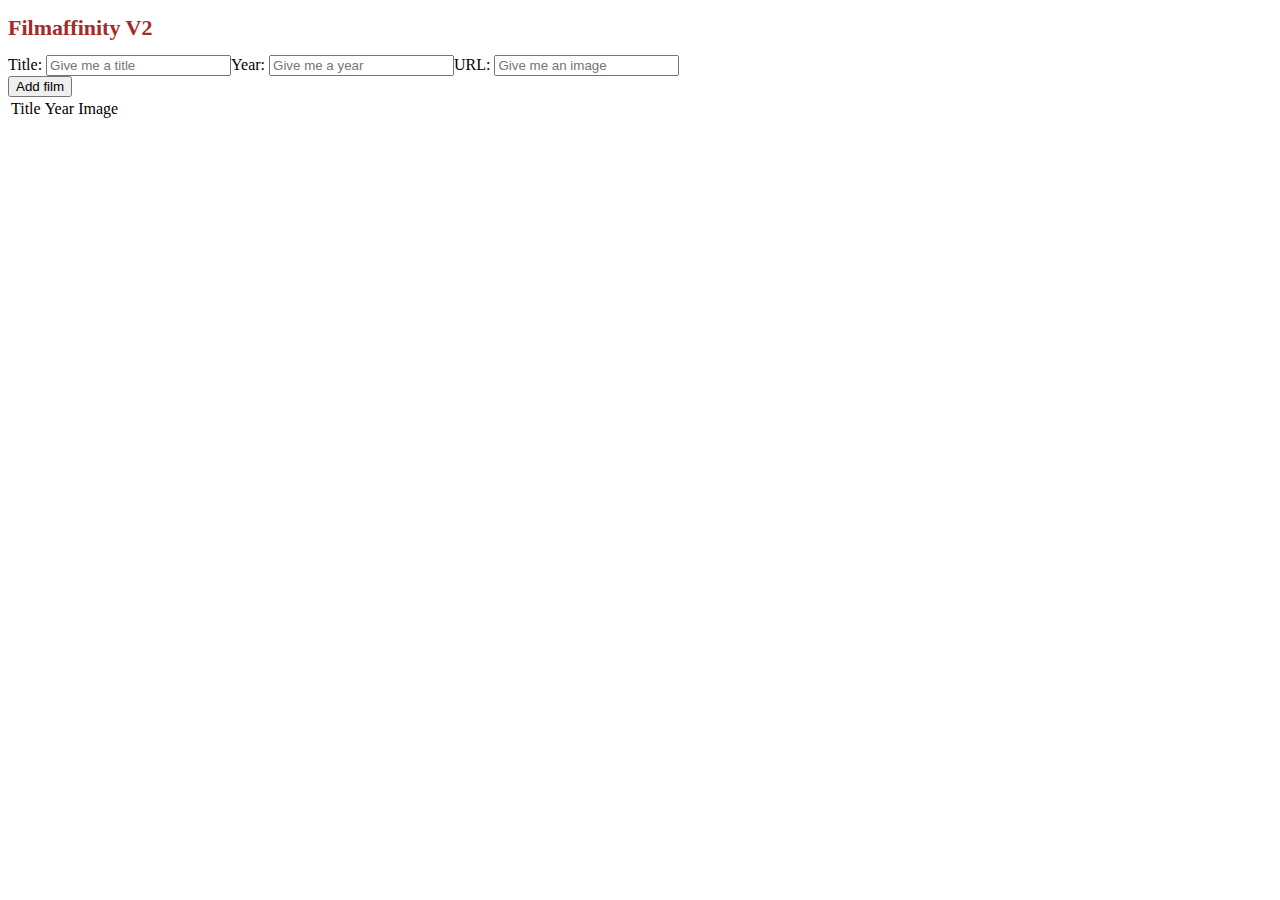
<file: proyecto_dom/index.html>
<!DOCTYPE html>
<html lang="en">
<head>
    <meta charset="UTF-8">
    <meta name="viewport" content="width=device-width, initial-scale=1.0">
    <title>Document</title>
    <link rel="stylesheet" href="styles/styles.css">
</head>
<body>
    <!-- Ficheros M.V.C. -->
    <script src="js/model.js"></script>
    <script src="js/vista.js"></script>
    <script>
        window.addEventListener("load", function() {
            view.initialize();
            // let control = new Controller();
        });
    </script>
</body>
</html>
</file>
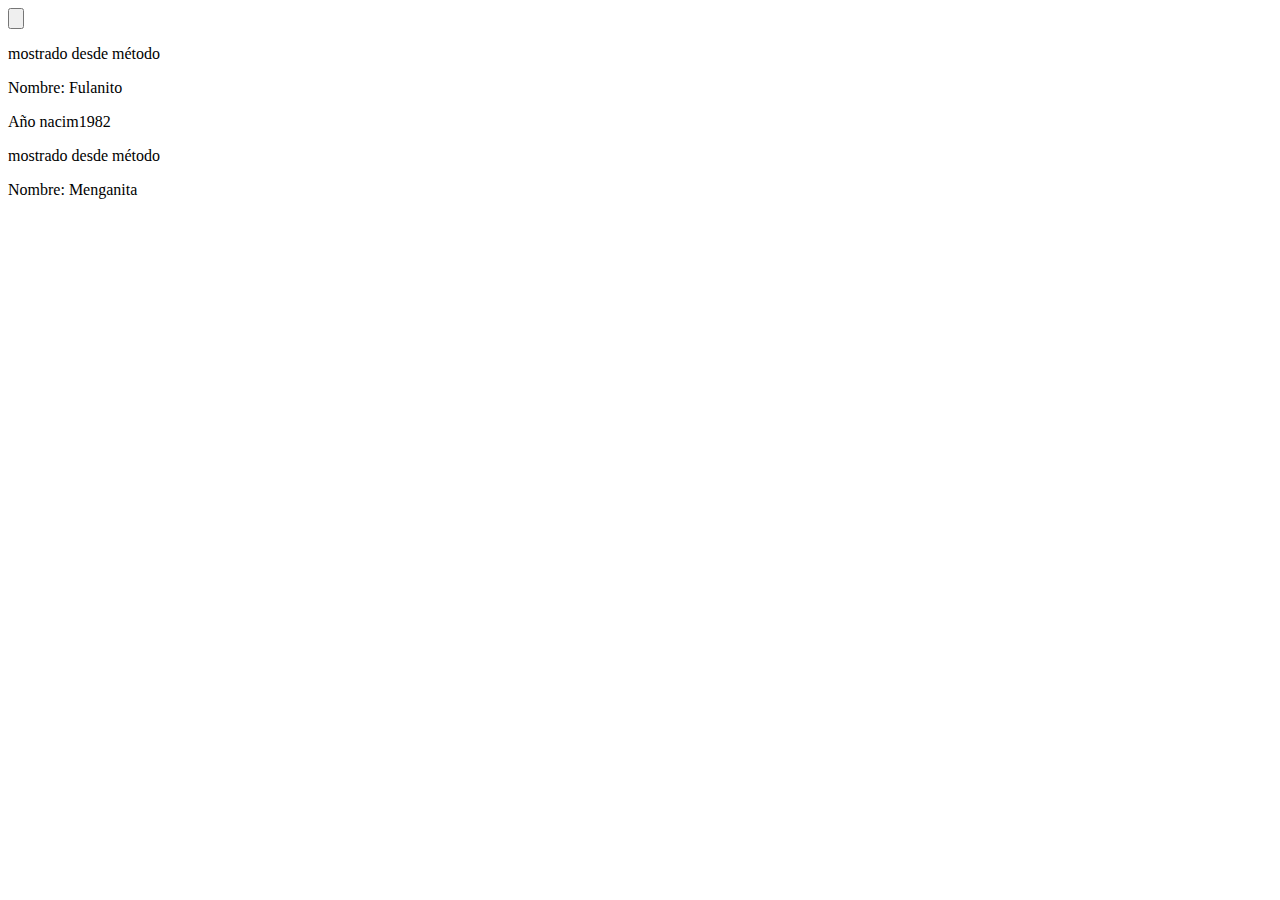
<file: JS_Prog_Estructurada/07_ejemplo_obj.html>
<!DOCTYPE html>
<html lang="en">
<head>
    <meta charset="UTF-8">
    <meta name="viewport" content="width=device-width, initial-scale=1.0">
    <title>Document</title>
</head>
<body>
    <input id="btn" type="button">
    <script>
        // Un objeto es una instancia, una estructura de datos que almacena
        // propiedades, donde las propiedades pueden ser cualquier tipo de JS
        // (núme, bool, texto, arrays, null, undefined, objetos, función (métodos))
        let obj_1 = new Object();   // Con "new" SIEMPRE creamos un objeto
        let fecha = new Date(); // Obj predefinido de JS que guarda una fecha
        // Formas de añadir propiedades: con . ó con [""]
        let usuario = new Object();
        usuario.nombre = "Fulanito";
        usuario.edad = 37;
        usuario.fechaNacimiento = new Date(1982, 10, 7);
        usuario.trabajo = null;
        usuario.aficiones = ["Sofaning", "Series", "Futbol"];
//        usuario.mostrarDatos = new Function("docume....")
        usuario.mostrarDatos = function () {
            document.write("<p>mostrado desde método</p>");
            document.write("<p>Nombre: " + this.nombre + "</p>");
            document.write("<p>Año nacim" 
                + this.fechaNacimiento.getFullYear() + "</p>");
        }
        let usuaria = new Object();
        usuaria.nombre = "Menganita";
        usuaria.mostrarDatos = usuario.mostrarDatos;
        usuario.mostrarDatos();
        usuaria.mostrarDatos();
    </script>
</body>
</html>
</file>
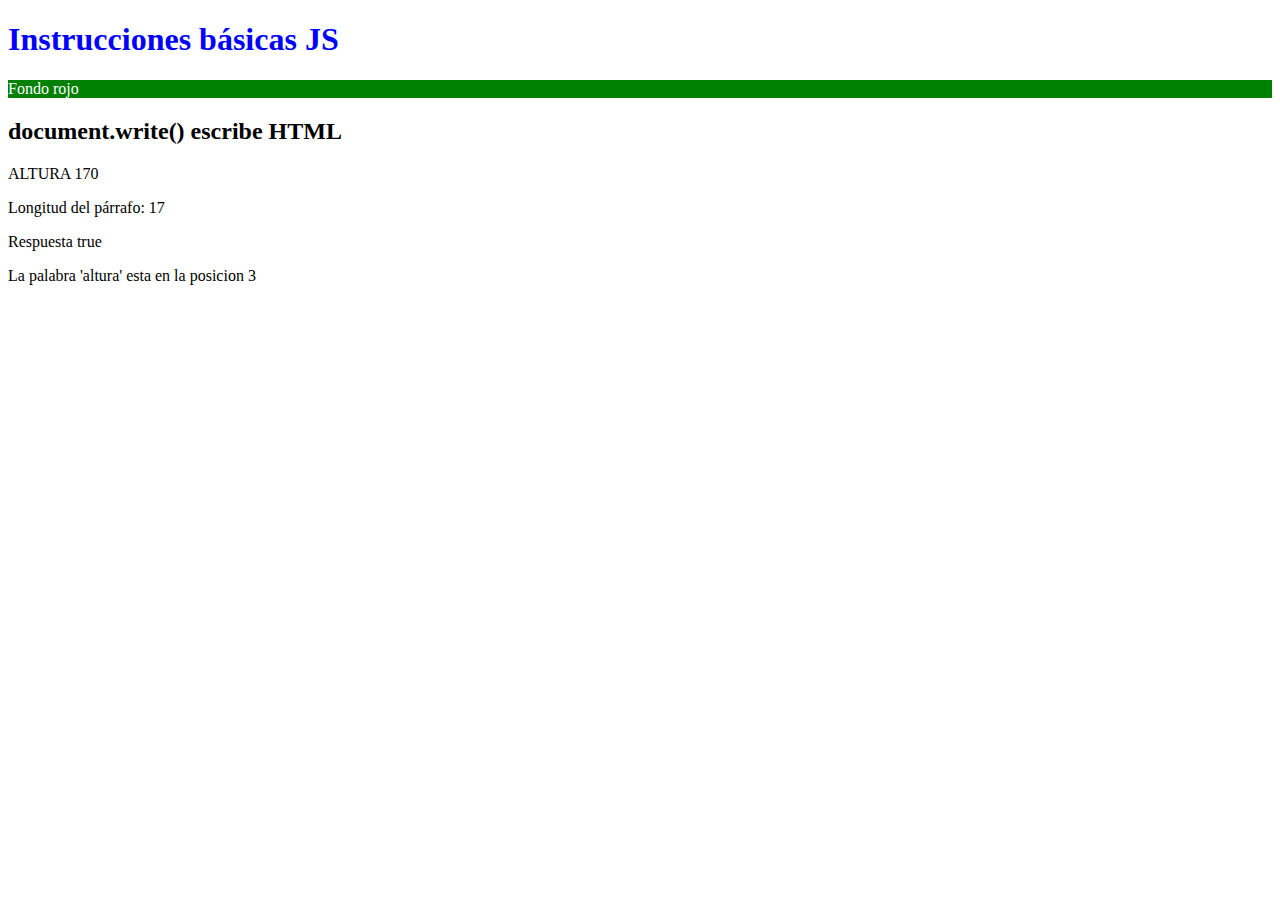
<file: JS_Prog_Estructurada/ejemplo_01.html>
<!DOCTYPE html>
<html lang="en">
<head>
    <meta charset="UTF-8">
    <meta name="viewport" content="width=device-width, initial-scale=1.0">
    <title>Instruccuiones básicas JS</title>
</head>
<body>
    <h1>Instrucciones básicas JS</h1>
    <div class="fondo-rojo">Fondo rojo</div>

    <style>
        h1 {
            color: blue;
        }
        .fondo-rojo {
            background-color: red;
            color: white;
        }
        .fondo-verde {
            background-color: green;
            color: white;
        }
    </style>
    <script>
        /* window.alert("alert muestra un mensaje"); */
        document.write("<h2>document.write() escribe HTML</h2>");
        console.log("console.log escribe en la consola");
        /* Tipos de datos:
            Primitivos:
                Number
                Booleano
                undefined   No se ha declarado o no se ha asignado
                null    : Tiene algo (No es undefined) pero que no apunta a ningún sitio
            Objetos:
                Tienen características (propiedades) y utilidades (acciones)
                Tienen  variables miembro   y métodos (acciones, funciones miembro, mensajes)
                Tipos de objetos:
                    String (cadena de texto) ""
                    Arrays (matrices)
                    DOM: Document Object Model -> El HTML en una estructura jerárquica en memoria
                    Object (personalizados)
                    Funciones
        */
        var edad = 27;
        var edadReal = 37;
        var parrafo = "<p>Edad: " + edad + "</p>";
        var altura = 189.5345454522245454545452222222344343;
        altura = 156;
        altura = 170;
        parrafo = "<p>Altura " + altura + "</p>";
        document.write(parrafo.toUpperCase());
        document.write("Longitud del párrafo: " + parrafo.length);
        var respuesta = true;
        respuesta = 170 == altura; 
        respuesta = parrafo != "hola";
        var ninguno = null;
        document.write("<p> Respuesta " + respuesta + "</p>");
        document.getElementsByClassName("fondo-rojo")[0].className = "fondo-verde";

        document.write("La palabra 'altura' esta en la posicion " + parrafo.indexOf("Altura", 0));

    </script>
</body>
</html>
</file>
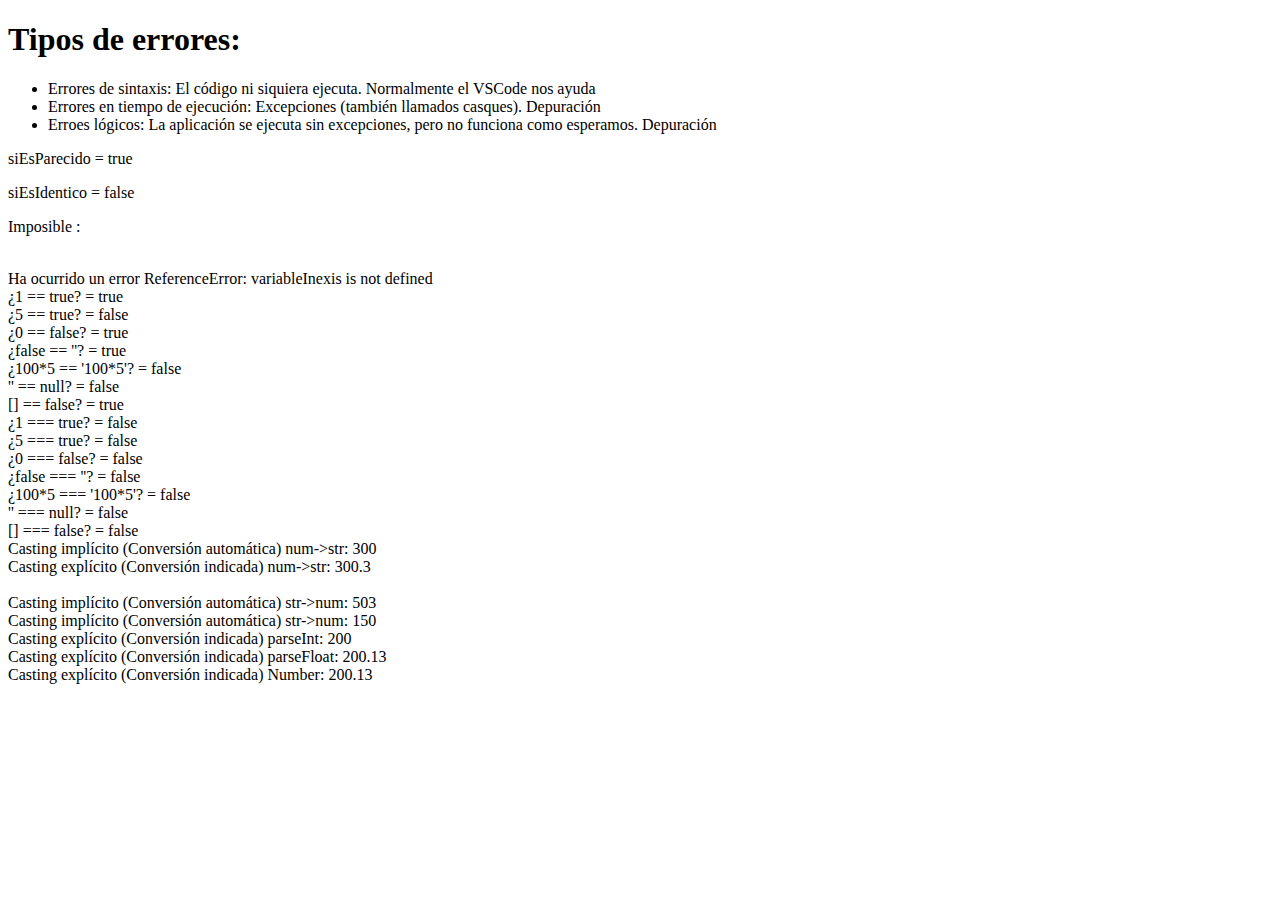
<file: JS_Prog_Estructurada/ejemplo_02.html>
<!DOCTYPE html>
<html lang="en">
<head>
    <meta charset="UTF-8">
    <meta name="viewport" content="width=device-width, initial-scale=1.0">
    <title>Tipos de errores</title>
</head>
<body>
    <h1>Tipos de errores:</h1>
    <ul>
        <li>Errores de sintaxis: El código ni siquiera ejecuta. Normalmente el VSCode nos ayuda</li>
        <li>Errores en tiempo de ejecución: Excepciones (también llamados casques). Depuración</li>
        <li>Erroes lógicos: La aplicación se ejecuta sin excepciones, pero no 
            funciona como esperamos. Depuración
        </li>        
    </ul>

    <script>
        var unaVariable;
        unaVariable = 100;
        var siEsParecido = unaVariable == "100";
        document.write("<p>siEsParecido = "  + String(siEsParecido) + " </p>" );
        var siEsIdentico = unaVariable === "100";
        document.write("<p>siEsIdentico = "   + String(siEsIdentico) + " </p>" );

        var texto = "";
        document.write("<p>Imposible : </p>" );

        try {
            document.write("<p>Error  : " + variableInexis + "</p>");   // ¡Excepción controlada!
        }
        catch (excepcion) {
            document.write("<br>Ha ocurrido un error " + excepcion);
        }
//  Ejercicio:   ¿1 == true? ¿5 == true? ¿0 == false? 
//               ¿false == ""?  ¿100*5 == "100*5"?   ¿false == null?
// Si son parecidos ¿También son idénticos?

        document.write("<br/> ¿1 == true? = " + ( 1 == true)) ;
        document.write("<br/> ¿5 == true? = " + ( 5 == true)) ;
        document.write("<br/> ¿0 == false?  = " + ( 0 == false)) ;
        document.write("<br/> ¿false == ''? = " + (false == '')) ;
        document.write("<br/> ¿100*5 == '100*5'? = " + (100*5 == '100*5')) ;
        document.write("<br/> '' == null? = " + ( '' == null)) ;
        document.write("<br/> [] == false? = " + ( [] == false)) ;

        document.write("<br/> ¿1 === true? = " + ( 1 === true)) ;
        document.write("<br/> ¿5 === true? = " + ( 5 === true)) ;
        document.write("<br/> ¿0 === false?  = " + ( 0 === false)) ;
        document.write("<br/> ¿false === ''? = " + (false === '')) ;
        document.write("<br/> ¿100*5 === '100*5'? = " + (100*5 === '100*5')) ;
        document.write("<br/> '' === null? = " + ( '' === null)) ;
        document.write("<br/> [] === false? = " + ( [] === false)) ;

        document.write("<br/>Casting implícito (Conversión automática) num->str: " + 300);
        document.write("<br/>Casting explícito (Conversión indicada) num->str: " + String(300.3));

        document.write("<br/><br/>Casting implícito (Conversión automática) str->num: " + ("50" + 3));
        document.write("<br/>Casting implícito (Conversión automática) str->num: " + ("50" * 3));
        document.write("<br/>Casting explícito (Conversión indicada) parseInt: " + parseInt("200.13"));
        document.write("<br/>Casting explícito (Conversión indicada) parseFloat: " + parseFloat("200.13"));
        document.write("<br/>Casting explícito (Conversión indicada) Number: " + Number("200.13"));

document.noSoyUnaFuncion();  // ¡Excepción NO controlada!
        document.write("<p>Esto nunca se ejecuta</p>" );
    </script>
</body>
</html>
</file>
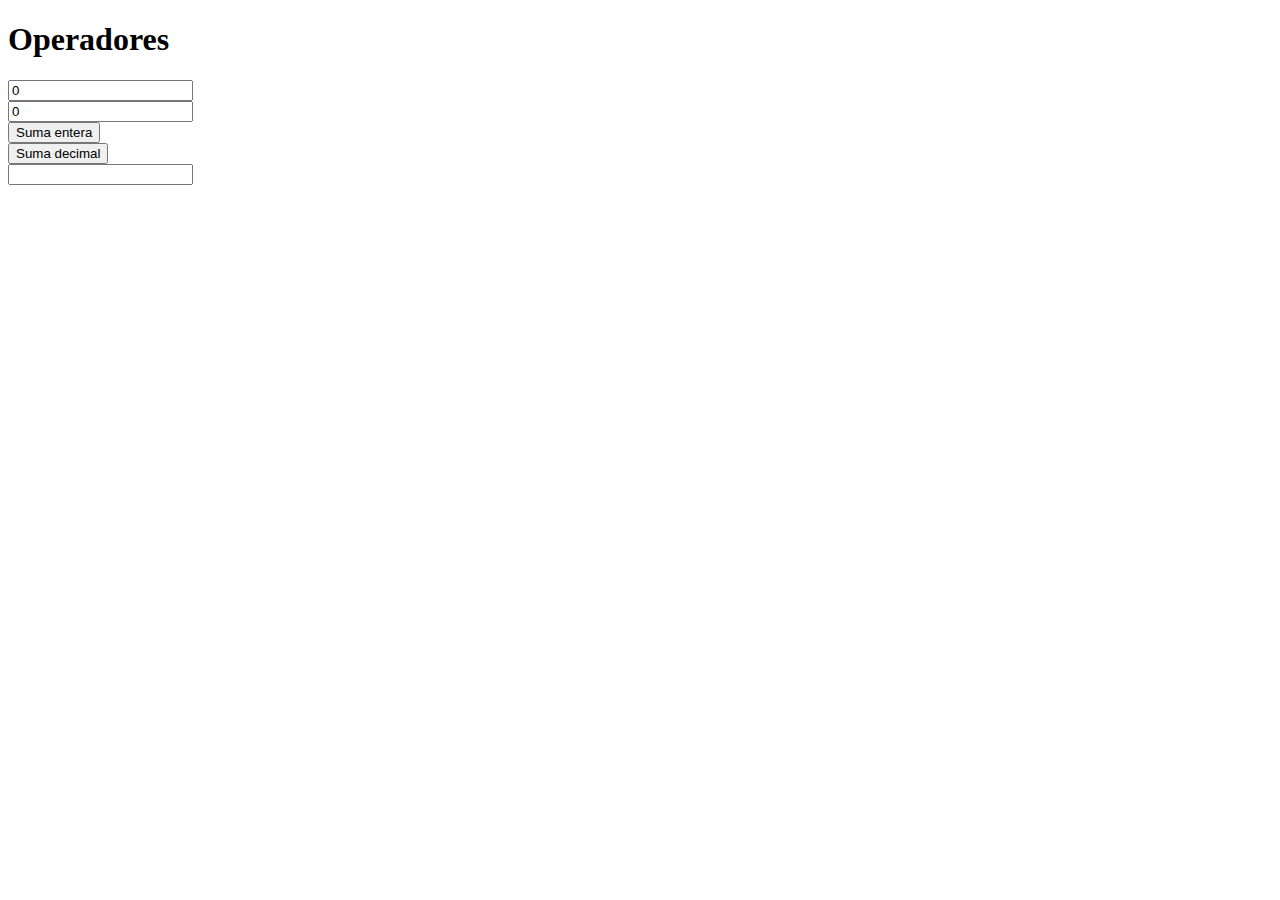
<file: JS_Prog_Estructurada/ejemplo_03.html>
<!DOCTYPE html>
<html lang="en">

<head>
    <meta charset="UTF-8">
    <meta name="viewport" content="width=device-width, initial-scale=1.0">
    <title>Operadores</title>
</head>

<body>
    <h1>Operadores</h1>
    <input type="number" id="num_1" step="0.01" /><br />
    <input type="number" id="num_2" step="0.01" /><br />
    <!-- (**) Lo que pasamos como valor del argumento en la llamada a una función... -->
    <input type="button" onclick="sumar( true )" value="Suma entera" /><br />
    <input type="button" onclick="sumar( false )" value="Suma decimal" /><br />
    <input type="number" id="resultado" /><br />
    <script>
        // Ambitos de variables:. Globales, local a función y local a bloque
        // Globales: Existen en toda la aplicación,
        // fuera de cualquier función, deben ser pocas por limpieza de código
        var valorNum1 = document.getElementById("num_1");
        var valorNum2 = document.getElementById("num_2");

        // Declación e implementación de la función
        function inicializar() {
            valorNum1.value = "0";
            valorNum2.value = "0";
        }
        // Llamamos a la función
        inicializar();

        /* (**) ... será el valor del paramétro que recibe esa función  */
        function sumar(siCalcularEntero) {
            // Variables con var dentro de una función, son locales a la función
            // Se crean cada vez que se llama a la función y dejan de existir al terminar la función
            // Las variables locales MACHACAN a las globales.  Los parámetros son variables LOCALES
            var num_1, num_2;

            // Después de un IF va un UNA instrucción, que se puede sustituir por un bloque 
            if (siCalcularEntero) {
                num_1 = parseInt(valorNum1.value);
                num_2 = parseInt(valorNum2.value);
            } else {
                var num_1 = parseFloat(valorNum1.value);
                var num_2 = parseFloat(valorNum2.value);
            }
            // Un bloque se considera una instrucción con varias líneas de código
            {
                document.getElementById("resultado").value = num_1 + num_2;
                document.getElementById("resultado").readOnly = true;
                document.getElementById("resultado").disabled = true;
            }            
            inicializar();
        }
        
    </script>
</body>

</html>
</file>
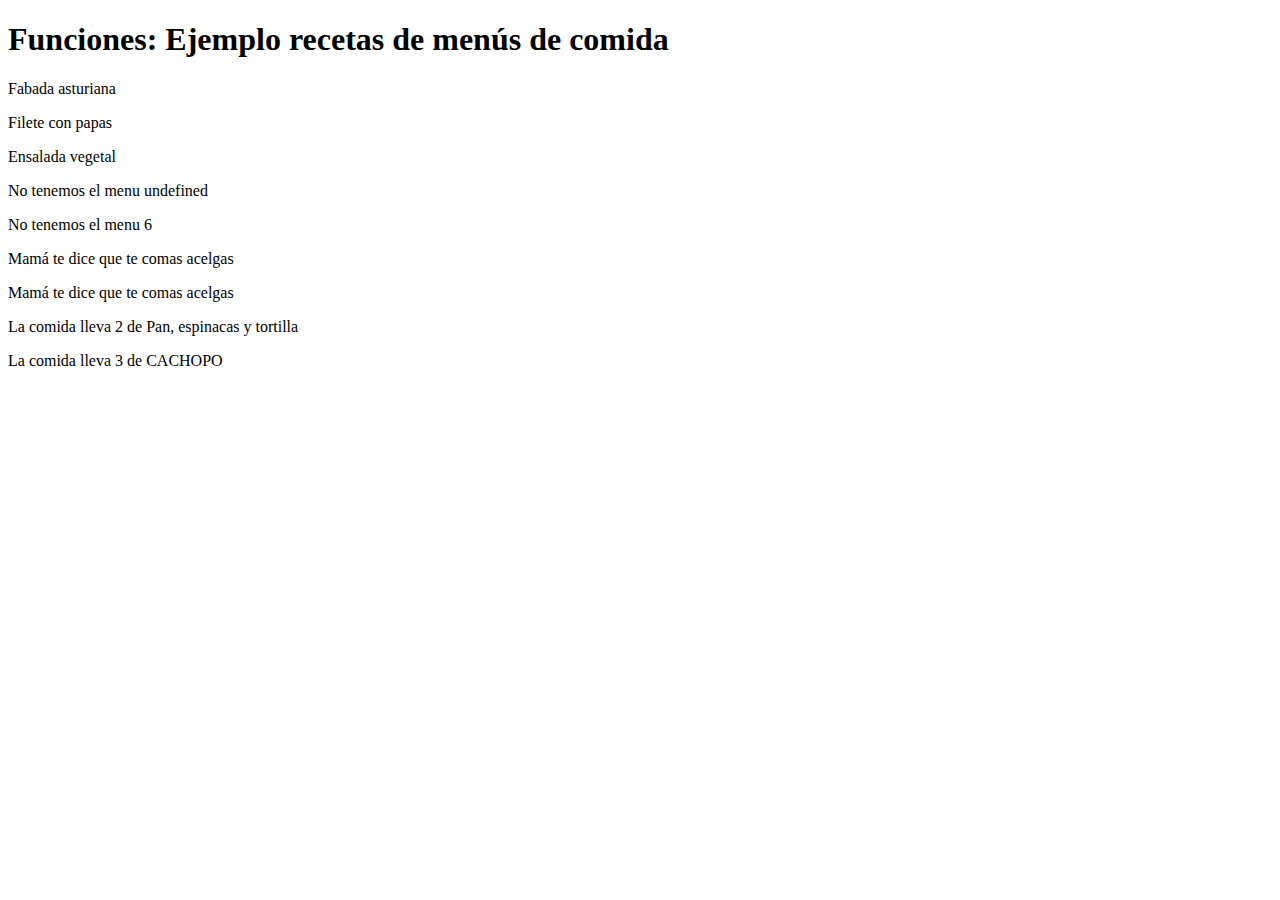
<file: JS_Prog_Estructurada/ejemplo_04_funciones.html>
<!DOCTYPE html>
<html lang="en">
<head>
    <meta charset="UTF-8">
    <meta name="viewport" content="width=device-width, initial-scale=1.0">
    <title>Document</title>
</head>
<body>
    <h1>Funciones: Ejemplo recetas de menús de comida</h1>

    <!-- El navegador pone los scripts en el body, y es mejor que estén
    al final para que se haya cargado todo el HTML -->
    <script src="ejemplo_04_funciones.js">
    </script>
</body>
</html>
</file>
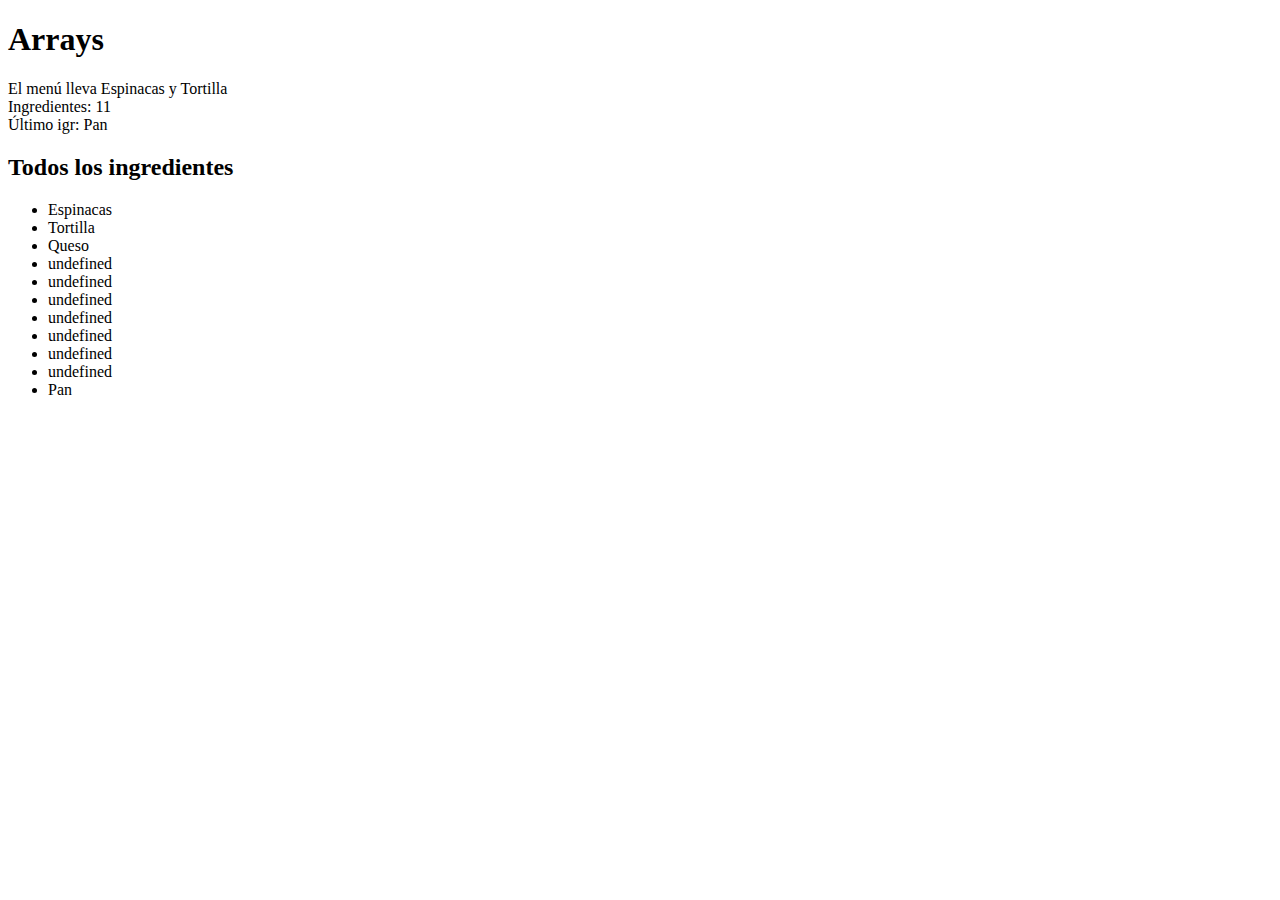
<file: JS_Prog_Estructurada/ejemplo_05_arrays.html>
<!DOCTYPE html>
<html lang="en">
<head>
    <meta charset="UTF-8">
    <meta name="viewport" content="width=<device-width>, initial-scale=1.0">
    <title>Document</title>
</head>
<body>
    <h1>Arrays</h1>
    <script>
        // FORMAS DE CREAR ARRAYS:
        var listaIngredientes = new Array();
        // Para añadir elementos, asignamos a sus posiciones con [ ]
        listaIngredientes[0] = "Espinacas"; // El primer elemento es el cero
        listaIngredientes[1] = "Tortilla";
        listaIngredientes[2] = "Queso";
        // En los arrays, los elementos que no se hayan asignado 
        // tienen el valor "undefined"
        listaIngredientes[10] = "Pan";
        // Para usar los elementos, también con los corchetes
        document.write("El menú lleva " 
            + listaIngredientes[0]  + " y "  + listaIngredientes[1]);

        document.write("<br>Ingredientes: " + listaIngredientes.length);
        // El último elemento del array es
        document.write("<br>Último igr: " 
            + listaIngredientes[listaIngredientes.length - 1]);

        // Para recorrer un array necesitamos de otra instrucción repetitiva
        // Son los bucles

        document.write("<h2>Todos los ingredientes</h2><ul>");
        var indice = 0;
        while (indice < listaIngredientes.length) {
            document.write("<li>" + listaIngredientes[indice] + "</li>");
            indice = indice + 1;
        }
        document.write("<ul>");

    </script>
</body>
</html>
</file>
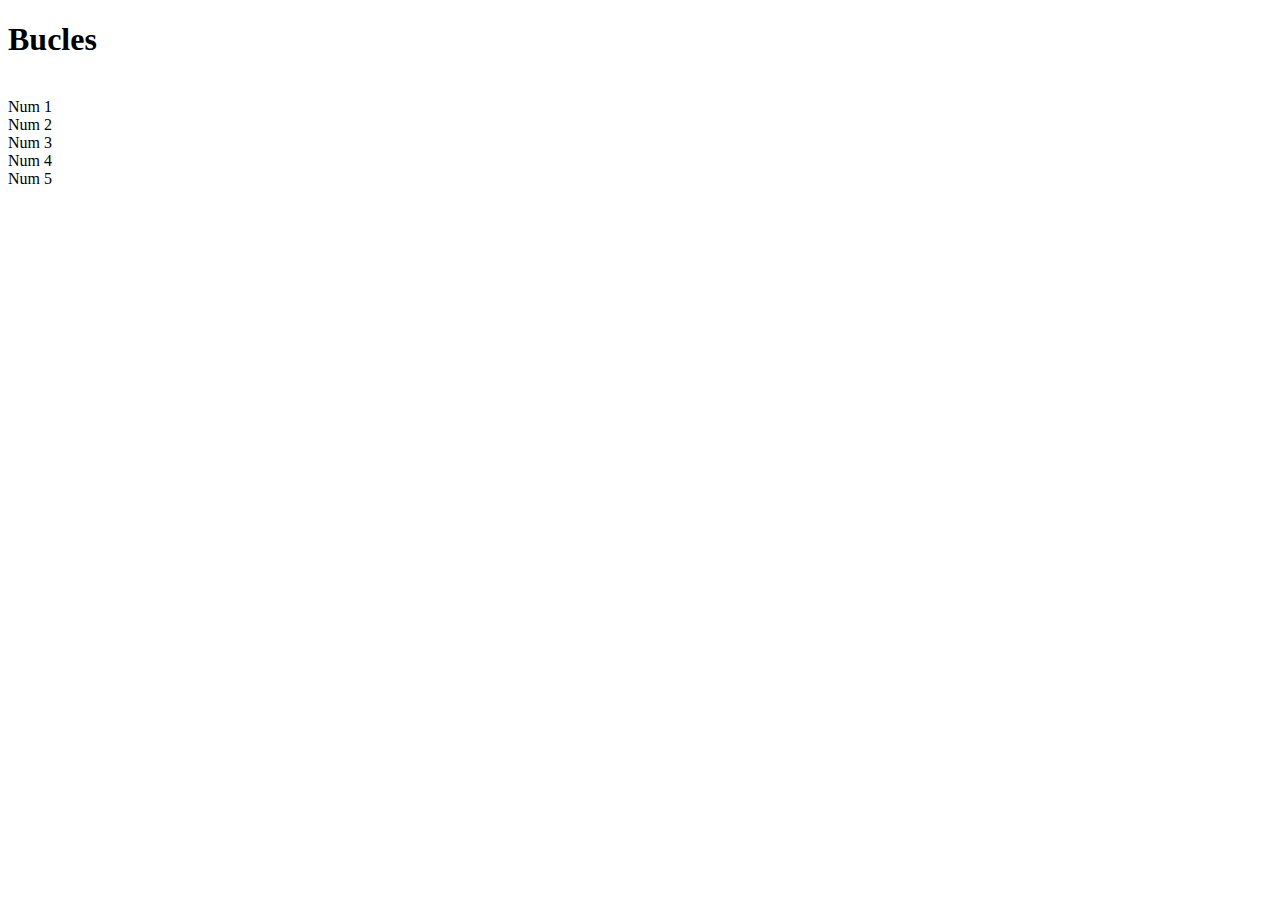
<file: JS_Prog_Estructurada/ejemplo_06_bucles.html>
<!DOCTYPE html>
<html lang="en">
<head>
    <meta charset="UTF-8">
    <meta name="viewport" content="width=device-width, initial-scale=1.0">
    <title>Document</title>
</head>
<body>
    <h1>Bucles</h1>

    <script>
        // El padre de todos los bucles: WHILE
        // Es una una instrucción que contiene 
        // otra instrucción que se repite mientras que la condición sea true,
        // es decir, hasta que la condición sea false
        // lo que pasa es que cualquier instrución en JS 
        // se puede sustituir por un bloque

        // while (condicion) instruccion;
        var hayQueContinuar = true;
        while (hayQueContinuar) 
            hayQueContinuar = prompt("¿Continuar?", "no") === "si";

        // Cambiamos la condición por una operación booleana
        // Y cambiamnos la instrucción por un bloque
        // Ejemplo, vamos a mostrar 5 números:
        var contador = 1;
        while (contador <= 5) {                    
            document.write("<br>Num " + contador);    
            contador = contador + 1;
        }
    </script>
</body>
</html>
</file>
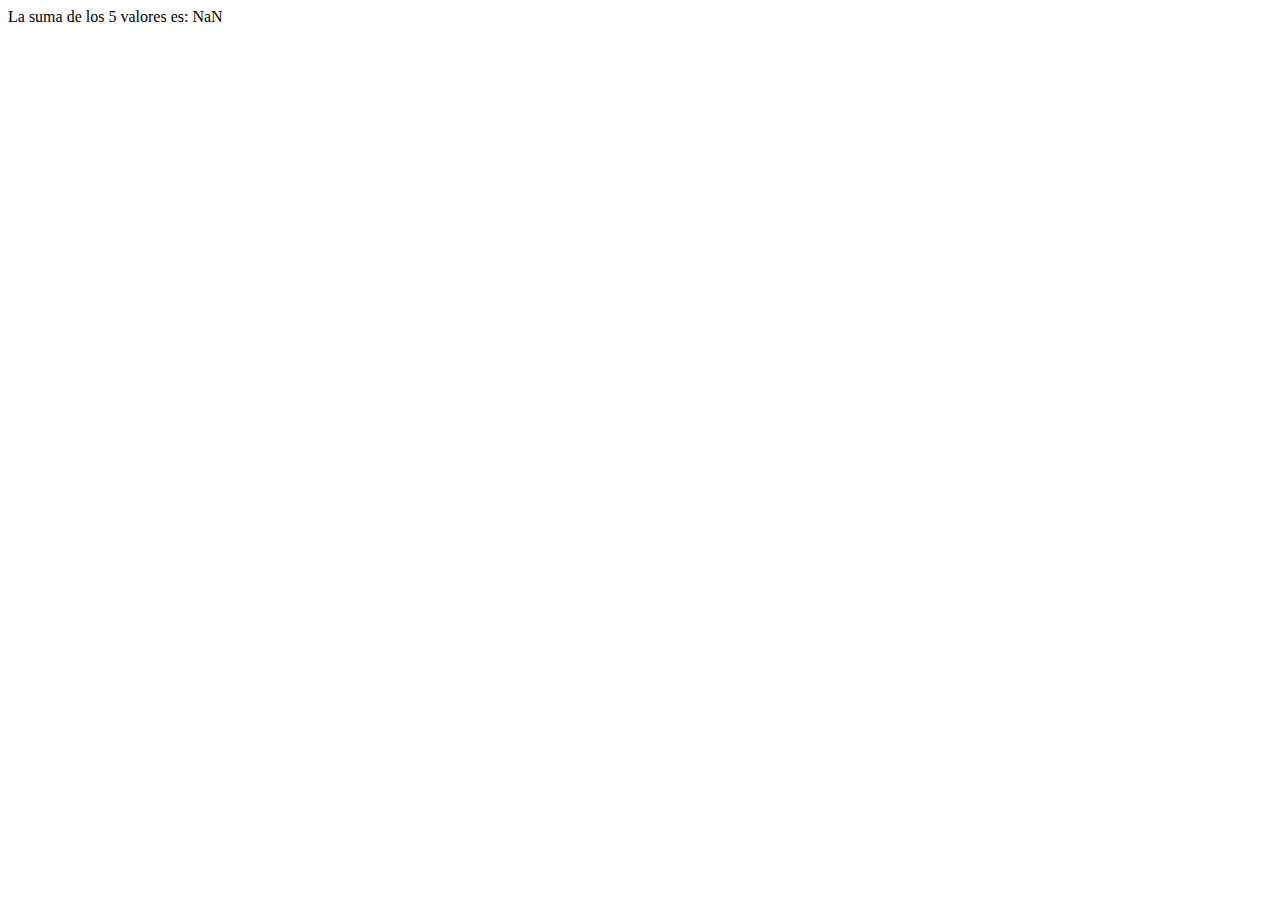
<file: JS_Prog_Estructurada/ejemplo_07_argumentes.html>
<!DOCTYPE html>
<html lang="en">

<head>
    <meta charset="UTF-8">
    <meta name="viewport" content="width=device-width, initial-scale=1.0">
    <title>Document</title>
</head>

<body>
    <script>
        function cargar5Valores() {
            var suma = 0;
            var valor;
            var f;
            for (f = 1; f <= 5; f++) {
                valor = prompt('Ingrese valor:', '');
                valor = parseInt(valor);
                suma = suma + valor;
            }
            return suma;
        }

        var s = cargar5Valores();
        document.write('La suma de los 5 valores es: ' + s);


        alert(promedio(1, 2, 3));
        alert(promedio(1, 5));
        alert(promedio(1, 3, 7, 8, 9, 10));

        function promedio() {
            var total = 0;
            for (var i = 0; i < arguments.length; i++) {
                total = total + arguments[i];
            }
            return total / arguments.length;
        }


    </script>
</body>

</html>
</file>
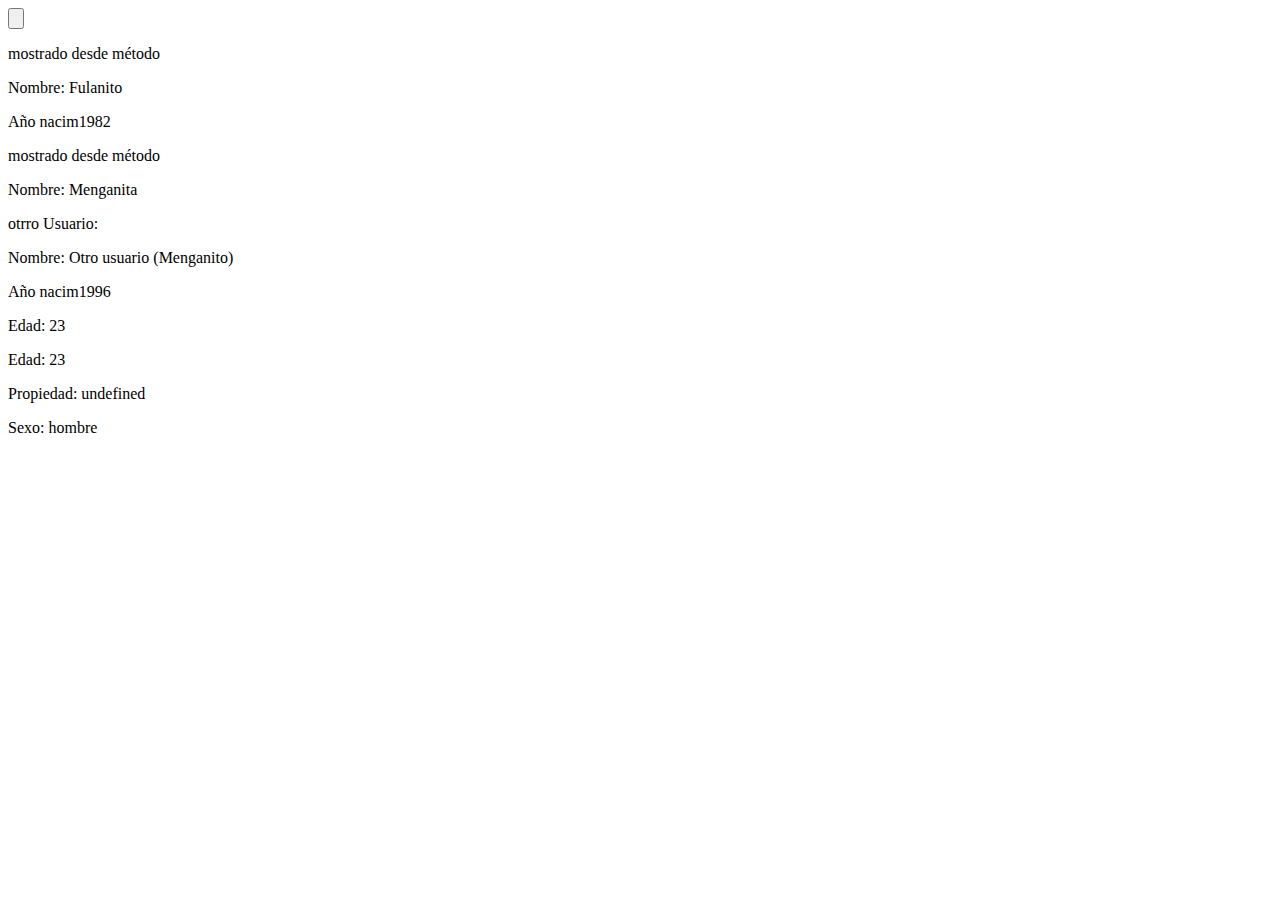
<file: JS_Prog_Estructurada/ejemplo_07_obj.html>
<!DOCTYPE html>
<html lang="en">
<head>
    <meta charset="UTF-8">
    <meta name="viewport" content="width=device-width, initial-scale=1.0">
    <title>Document</title>
</head>
<body>
    <input id="btn" type="button">
    <script>
        // Un objeto es una instancia, una estructura de datos que almacena
        // propiedades, donde las propiedades pueden ser cualquier tipo de JS
        // (núme, bool, texto, arrays, null, undefined, objetos, función (métodos))
        
        // Manera original (con new) de crear objetos

        let obj_1 = new Object();   // Con "new" SIEMPRE creamos un objeto
        let fecha = new Date(); // Obj predefinido de JS que guarda una fecha
        // Formas de añadir propiedades: con . ó con [""]
        let usuario = new Object();
        usuario.nombre = "Fulanito";
        usuario.edad = 37;
        usuario.fechaNacimiento = new Date(1982, 10, 7);
        usuario.trabajo = null;
        usuario.aficiones = new Array();
        usuario.aficiones[0] = "Sofaning";
        usuario.aficiones[1] = "Series";
        usuario.aficiones[2] = "Futbol";

//        usuario.mostrarDatos = new Function("docume....")
        usuario.mostrarDatos = function () {
            document.write("<p>mostrado desde método</p>");
            document.write("<p>Nombre: " + this.nombre + "</p>");
            if (typeof(this.fechaNacimiento) !== "undefined")
            {
                 document.write("<p>Año nacim" 
                + this.fechaNacimiento.getFullYear() + "</p>");
            }
        }
        let usuaria = { };
        usuaria.nombre = "Menganita";
        // usuaria.fechaNacimiento = new Date(10, 10, 1980);
        usuaria.mostrarDatos = usuario.mostrarDatos;

        usuario.mostrarDatos();
        usuaria.mostrarDatos();

        // EN JavaScript, formato ó estilo JSON que entiende casi cualquier lenguaje
        let otroUsuario = {
            "nombre": "Otro usuario (Menganito)",
            "edad": 23,
            "fechaNacimiento": new Date(1996, 10, 7),
            "trabajo" : null,
            "aficiones": ["Baloncesto", "Boxeo", "Dibujar"],
            "mostrarDatos": function() {
                document.write("<p>Nombre: " + this.nombre + "</p>");
                document.write("<p>Año nacim" 
                    + this.fechaNacimiento.getFullYear() + "</p>");
            }
        }
        otroUsuario.direccion = "Calle La plana, 5";
        document.write("otrro Usuario: ");
        otroUsuario["mostrarDatos"]();

        // EN JS, también se puede acceder a las propiedades como si fuera un Map (diccionario):
        
        document.write("<p>Edad: " + otroUsuario.edad + "</p>");
        document.write("<p>Edad: " + otroUsuario["edad"] + "</p>");
        otroUsuario["sexo"] = "hombre";

        var variablePropiedad = prompt("¿Que quieres mostrar?")
        document.write("<p>Propiedad: " + otroUsuario[variablePropiedad] + "</p>");
        document.write("<p>Sexo: " + otroUsuario.sexo + "</p>");
    </script>
</body>
</html>
</file>
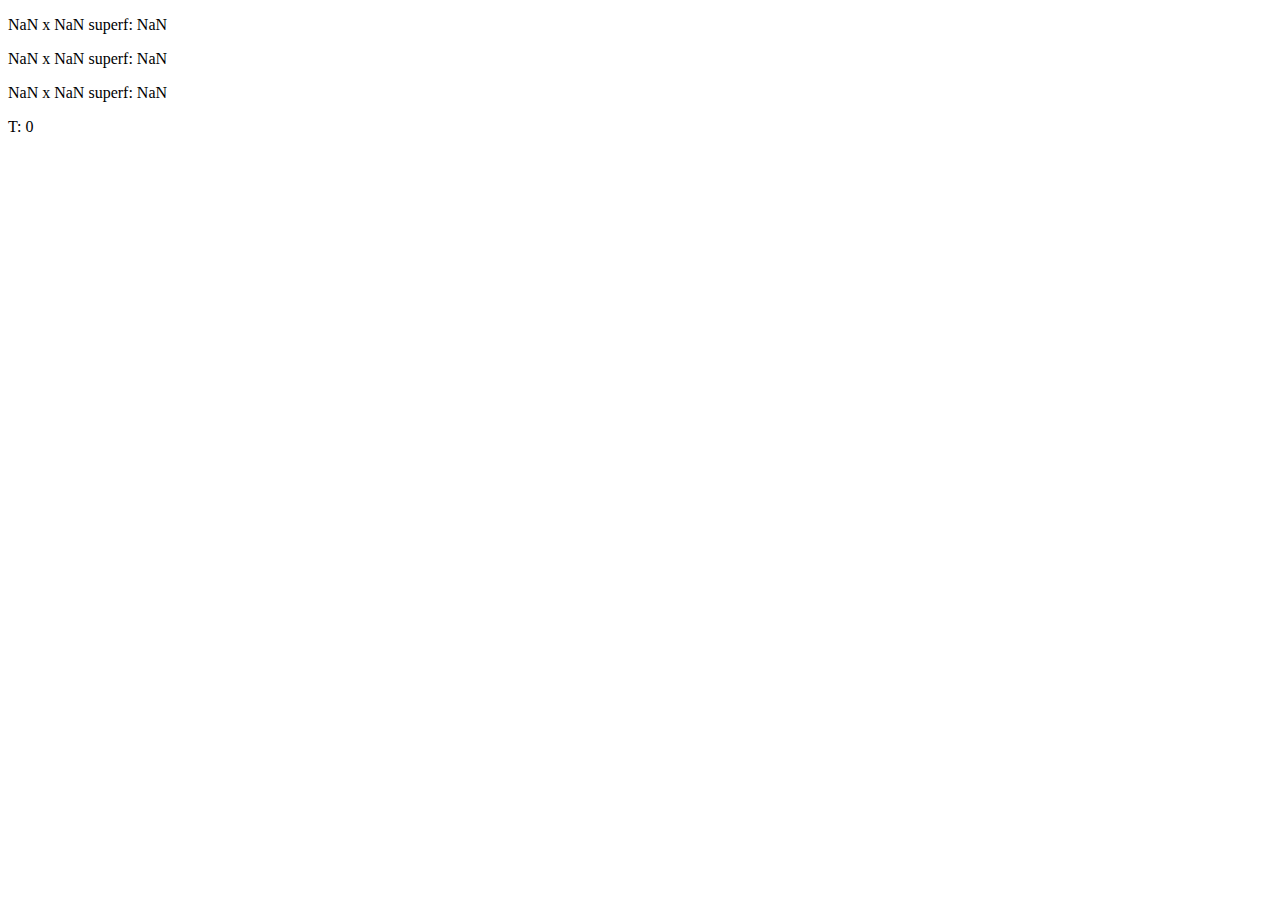
<file: JS_Prog_Estructurada/ejer_jsya_15.html>
<!DOCTYPE html>
<html lang="en">
<head>
    <meta charset="UTF-8">
    <meta name="viewport" content="width=device-width, initial-scale=1.0">
    <title>Document</title>
</head>
<body>
    <script>
        let cantidadTriangulos = 0;
        for (var i = 0; i < 3; i = i + 1) {
            let base = parseFloat(prompt("base: "));
            let alt =parseFloat( prompt("altura: "));
            let area = superficie(base, alt);
            document.write("<p>" + base  + " x " 
                + alt + " superf: " + area);
            if (area > 12) {
                cantidadTriangulos = cantidadTriangulos + 1;
            }
        }
        document.write("<p>T: " + cantidadTriangulos + "</p>") ;
        function superficie(b, a) {
            return b * a / 2;
        }
    </script>
</body>
</html>
</file>
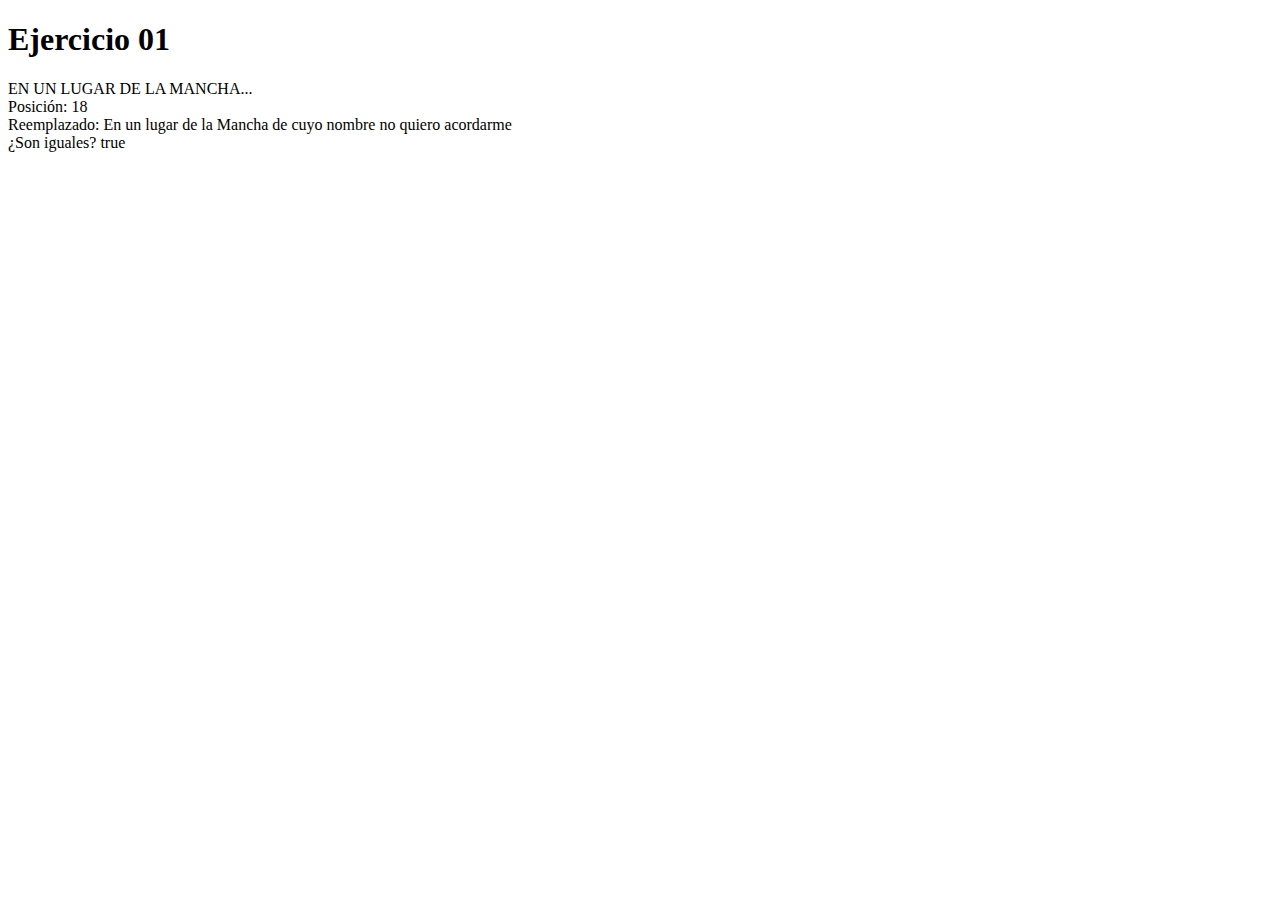
<file: JS_Prog_Estructurada/ejercicio_01.html>
<!DOCTYPE html>
<html lang="en">
<head>
    <meta charset="UTF-8">
    <meta name="viewport" content="width=device-width, initial-scale=1.0">
    <title>Ejercicio 01</title>
</head>
<body>
    <h1>Ejercicio 01</h1>
    <script>    
        // Ejercicio: dado el siguiente texto:
        var texto = "En un lugar de la Mancha...";
        // 1 - Mostrar en el HTML, el texto en mayúsculas, 
        document.write(texto.toUpperCase());
        // 2 - la posición de la palabra "mancha",  (18) 
        document.write("<br>Posición: " + texto.indexOf("Mancha"));
        // 3 - y sustituir el texto "..." por " de cuyo nombre no quiero acordarme"
        document.write("<br>Reemplazado: " + texto.replace("...", " de cuyo nombre no quiero acordarme"));
        // 4 - ¿Son iguales los carecteres número 3 (4º) y 7 (8º)? 
        //     Sólo mostrar true ó false
        var sonIguales3_y_7 = texto.charAt(3) == texto.charAt(7);
        document.write("<br>¿Son iguales? " + sonIguales3_y_7);

    </script>
</body>
</html>
</file>
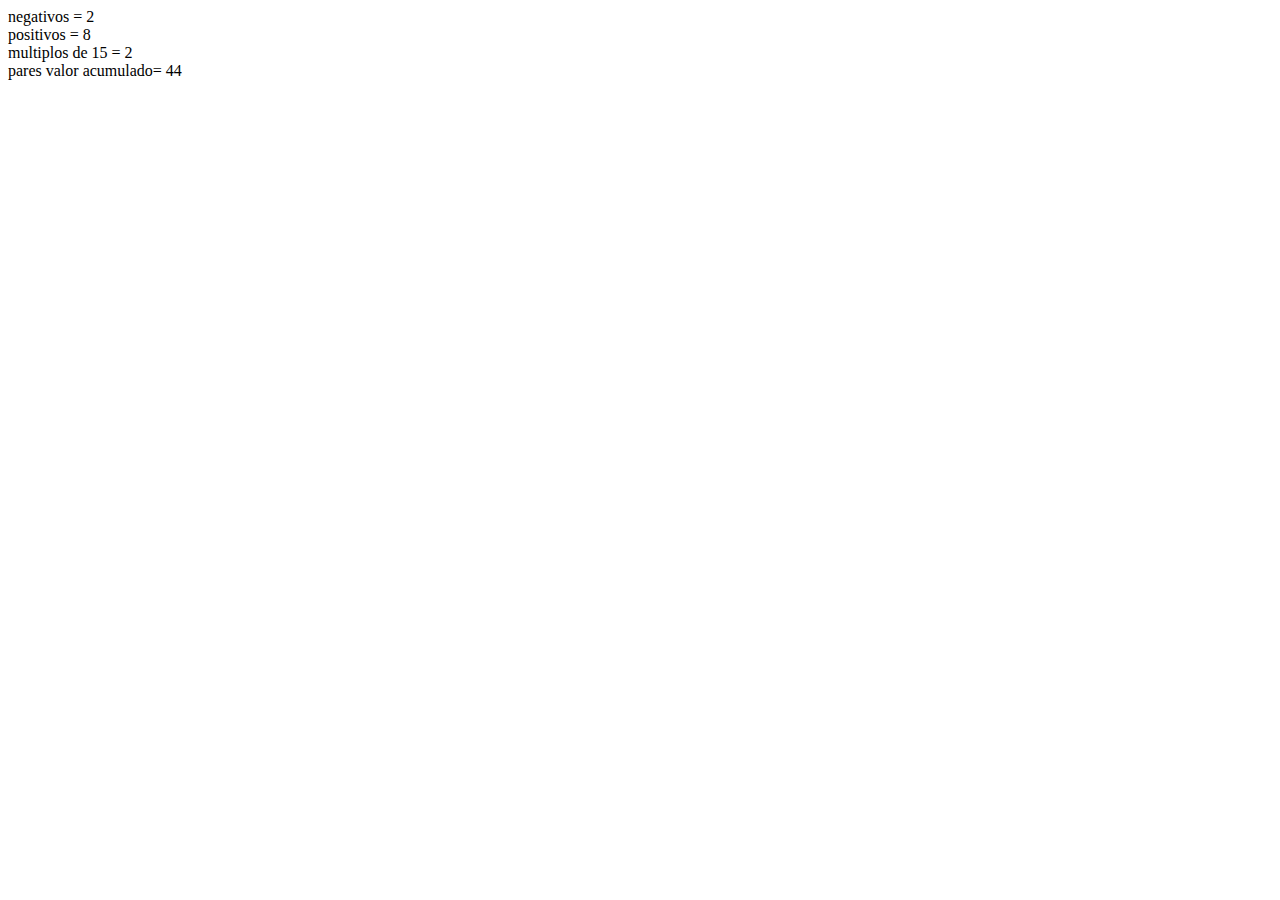
<file: JS_Prog_Estructurada/ejercicio_03.html>
<!DOCTYPE html>
<html lang="en">

<head>
    <meta charset="UTF-8">
    <meta name="viewport" content="width=device-width, initial-scale=1.0">
    <title>Document</title>
</head>

<body>
    <script>       
          function calculate(num) { 
              var negatives = 0; 
              var positives = 0;
               var multiples = 0;
                var pares = 0; 
                for (let i = 0; i <= num.length; i++) {
                     if (num[i] > 0) { positives++; } 
                     if (num[i] % 15 == 0) { multiples++; } 
                     if (num[i] % 2 == 0) { pares += num[i]; }
                      if (num[i] < 0) { negatives++; } 
                    } 
                document.write("negativos = " + negatives + "<br>", 
                "positivos = " + positives + "<br>", 
                "multiplos de 15 = " + multiples + "<br>", "pares valor acumulado= " + pares); } 

            calculate([-2, 3, 15, 2, 4, -3, 4, 5, 30, 6]);   
                
                </script>
</body>

</html>
</file>
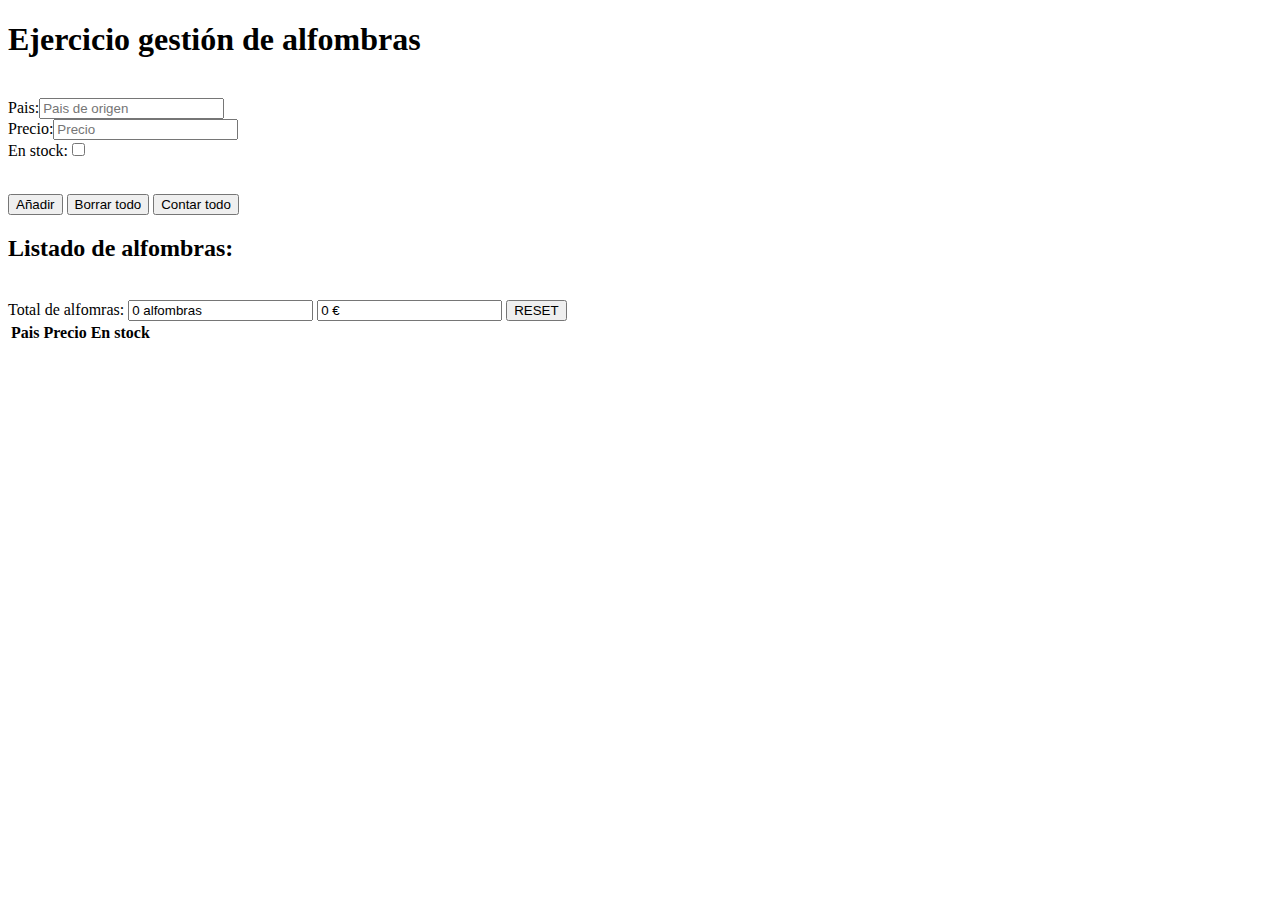
<file: JS_Prog_Estructurada/ejercicio_05.html>
<!DOCTYPE html>
<html lang="en">

<head>
    <meta charset="UTF-8">
    <meta name="viewport" content="width=device-width, initial-scale=1.0">
    <title>Web de gestión de alfombras</title>
</head>

<body>
    <h1>Ejercicio gestión de alfombras</h1>
    <!--
        Ejercicio: Esta web está incompleta, quién la desarrolló dejó todo a medias. 
        Se trata de terminarla, sustituir lo que el que la empezó hizo mal,
        eliminar lo que ya no es necesario (ya sea código HTML o JavaScript), 
        añadir la funcionalidad y las funciones que faltan, y programar los condicionales,
        bucles, variables, arrays, etc... necesarias para que funcione como debería.
        Funcionamiento: 
         - La aplicación debe pintar la información de una serie de alfombras: 
           Debe mostrar su país de origen, su precio y si está en stock o no.
        - El usuario puede rellenar los campos, y cuando pulse "añadir", se deben 
          añadir estos valores al listado
        - Cuando pulse "borrar todo", debemos eliminar el array con algunos de los métodos
          indicados en este hilo de la web Stack Overflow: 
            https://stackoverflow.com/questions/1232040/how-do-i-empty-an-array-in-javascript
        - Añadir un botón que pueda indicar la cantidad de alfombras que hay en el campo
            cuyo id="input_total"
        - Añadir otro botón que calcule el total de la suma de los precios
        -->
    <br><label>Pais:</label><input id="input_pais" type="text" placeholder="Pais de origen" minlength="2" />
    <br><label>Precio:</label><input id="input_precio" type="number" placeholder="Precio" />
    <br><label>En stock:</label><input id="input_stock" type="checkbox" />
    <p id="mensaje"></p>
    <br>
    <input id="button_add" type="button" value="Añadir" />
    <input id="button_clean" type="button" value="Borrar todo" />
    <input id="button_count" type="button" value="Contar todo" />
    <h2>Listado de alfombras:</h2>
    <br><label>Total de alfomras:</label>
    <input id="input_total" type="text" value="0 alfombras" readonly />
    <input id="input_total_precios" type="text" value="0 €" readonly />
    <input onclick="inicializar()" type="button" value="RESET" />

    <table>
        <thead>
            <tr>
                <th> Pais </th>
                <th> Precio </th>
                <th> En stock </th>
            </tr>
        </thead>
        <tbody id="tbody_alfombras">
            <tr>
                <td> Portugal </td>
                <td> 100 € </td>
                <td> SI </td>
            </tr>
        </tbody>
    </table>
    <script>
        var tbodyAlfombras, inputPais, inputPrecio, inputStock, inputTotal, buttonAdd, buttonClean, inputTotalPrecios;
        var paises, precios, stocks;
        var lado1 = prompt("Lado 1");

        window.addEventListener("load", inicializar);

        function inicializar() {
            paises = new Array();
            paises[0] = "Portugal";
            paises.push("Uruguay");
            paises.push("Turquía");
            paises.push("España");
            precios = [100, 80, 200, 500];
            stocks = [true, false, false, true];
            tbodyAlfombras = document.getElementById("tbody_alfombras");
            buttonAdd = document.getElementById("button_add");

            inputPais = document.getElementById("input_pais");
            inputPrecio = document.getElementById("input_precio");
            inputStock = document.getElementById("input_stock");
            inputTotal = document.getElementById("input_total");
            inputTotalPrecios = document.getElementById("input_total_precios");
            buttonClean = document.getElementById("button_clean");

            // Vinculamos el evento onclick a la función addAlfombra,
            // como si fuera el atributo HTML onclick="addAlfombra();"
            buttonAdd.onclick = addAlfombra;
            buttonClean.onclick = function () {
                limpiarDatos();
                alert("Se han limpiado los datos");
            }
            document.getElementById("button_count").addEventListener("click", contarAlfombras);

            contarAlfombras();
            pintarTabla();
            sumarTotalPrecios();
            buttonClean.onclick();
        }


        function pintarTabla() {
            tbodyAlfombras.innerHTML = "";

            let htmlTR, i;
            //i = 0;    //Esto es lo mismo que el for()
            // while (i < paises.length) {                
            for (i = 0; i < paises.length; i++) {
                htmlTR = "<tr>";
                htmlTR = htmlTR + "<td> " + paises[i] + " </td>";
                // += incrementa la misma variable o propiedad`
                htmlTR += "<td> " + precios[i] + " € </td>";
                htmlTR += "<td> " + (stocks[i] ? "SI" : "NO") + "</td></tr>";
                //htmlTR += tieneStock(stocks[i]) + "</tr>";

                tbodyAlfombras.innerHTML = tbodyAlfombras.innerHTML + htmlTR;
            }
        }
        function sumarTotalPrecios() {
            let totalPrecios = 0;
            /* Forma for tradicional: */
            for (let i = 0; i < precios.length; i++) {
                totalPrecios += precios[i];
            }
            // Con for each:
            function sumarUnElemento(precio) {
                totalPrecios += precio;
            }
            precios.forEach(sumarUnElemento);
            // Con nuestro propio foreach
            miPropioForEach(precios, sumarUnElemento);

            totalPrecios = precios.reduce((totalActual, precio) => totalActual + precio, 0);
            inputTotalPrecios.value = totalPrecios + " €";
        }

        function miPropioForEach(array, unaFuncion) {
            for (let i = 0; i < array.length; i++) {
                unaFuncion(array[i]);
            }
        }
        /*function tieneStock(stock) {
            var columnaStock; 
            if (stock) {
                columnaStock = "<td> SI </td>";
            }
            else {
                columnaStock = "<td> NO </td>";
            }
            return columnaStock;
        }*/
        function addAlfombra() {

            if (validarDatos()) 
            {
                paises[paises.length] = inputPais.value;
                precios.push(parseFloat(inputPrecio.value));
                stocks.push(inputStock.checked);
                pintarTabla();
                // Hola, queremos llamar a lafunción ¿Cómo llamamos a la función?
                contarAlfombras();
                sumarTotalPrecios();

                inputPrecio.value = Math.round(100 + Math.random() * 200);
            } 
        }
        function validarDatos() {
            if (inputPais.value != null && inputPais.value != "" && inputPais.value.length > 1) {
                document.getElementById("mensaje").innerHTML = "";
                return true;
            } else {
                document.getElementById("mensaje").innerHTML = "Mete un país, so vago";
                return false;
            }
        }
        function limpiarDatos() {
            paises.splice(0, paises.length);
            precios.splice(0, precios.length);
            stocks.splice(0, stocks.length);
            inputPais.value = "";
            inputPrecio.value = "";
            inputStock.checked = false;

            pintarTabla();
            contarAlfombras();
            sumarTotalPrecios();
        }
        function contarAlfombras() {
            inputTotal.value = paises.length + " alfombras";
        }
        // Validación: Antes de añadir una alfombra
        // 1 - Pais tiene que tener al menos 2 letras
        // 2 - Precio debe ser un número de verdad
        // 3 - Precio debe ser positivo
        // 4 - Indicar bien cual es el error mediante el HTML
    </script>
</body>

</html>
</file>
<file: proyecto_dom/styles/styles.css>
.width25 {
    width: 25%;
}
.red {
    background-color: red;
}
.blue {
    background-color: blue;
}
.green {
    background-color: green;
}
</file>
